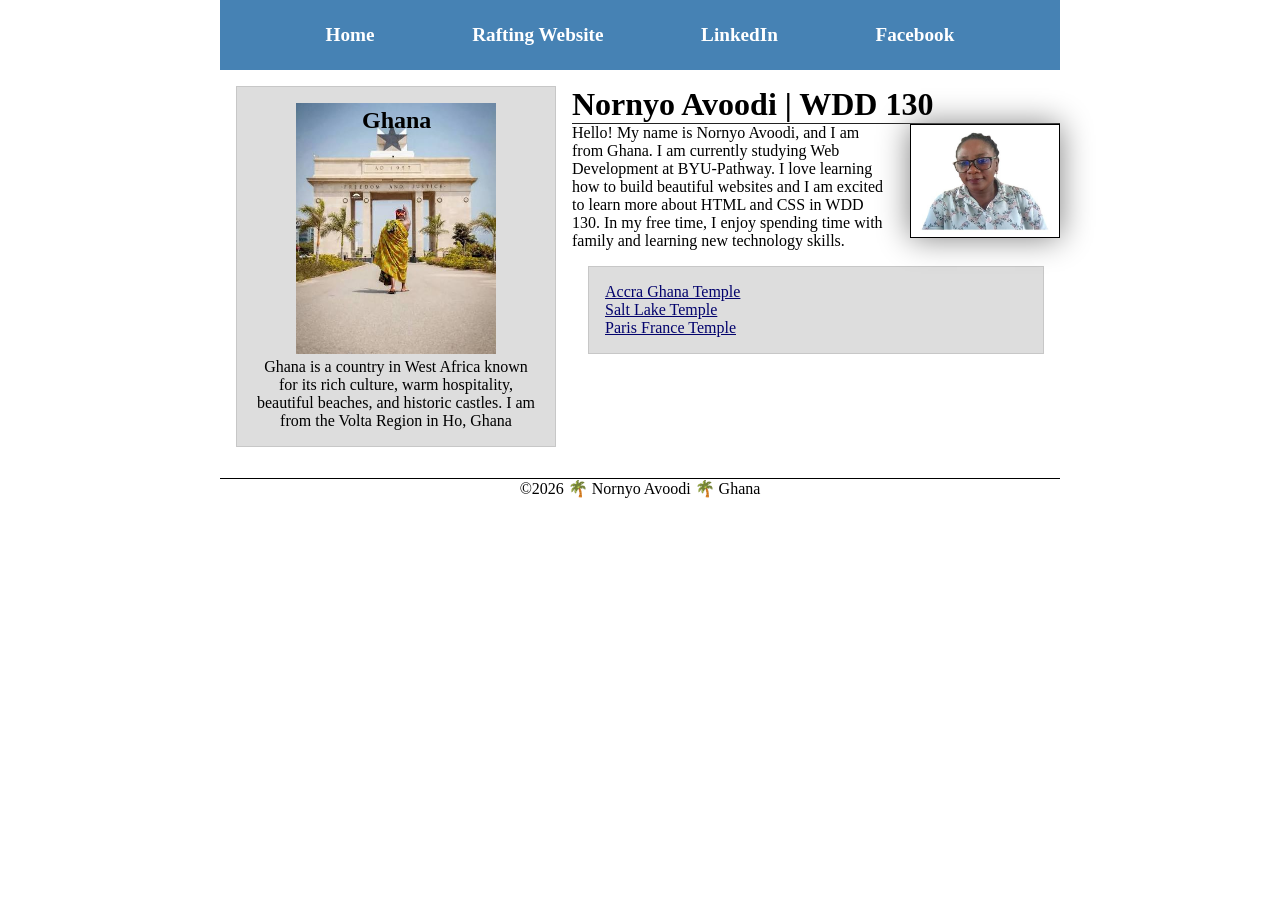
<file: index.html>
<!DOCTYPE html>
<html lang="en">

<head>
    <meta charset="UTF-8">
    <meta name="viewport" content="width=device-width, initial-scale=1.0">
    <title>Nornyo Avoodi | WDD 130</title>
    <meta name="description" content="Nornyo Avoodi's home page for WDD 130 Web Fundamentals at BYU-Pathway. Learn about Nornyo Avoodi from Ghana studying Web Development.">
    <meta name="author" content="Nornyo Avoodi">
    <link rel="stylesheet" href="styles/styles.css">
</head>

<body>
    <header>
        <nav>
            <a href="#">Home</a>
            <a href="wwr/">Rafting Website</a>
            <a href="https://linkedin.com">LinkedIn</a>
            <a href="https://facebook.com">Facebook</a>
        </nav>
    </header>
    <div class="grid">

        <main>
            <h1>Nornyo Avoodi | WDD 130</h1>
            <img src="images/profile.jpg" alt="Hello, my name is Nornyo Avoodi" width="200">
            <p>Hello! My name is Nornyo Avoodi, and I am from Ghana. I am currently studying Web Development at BYU-Pathway. I love learning how to build beautiful websites and I am excited to learn more about HTML and CSS in WDD 130. In my free time, I enjoy spending time with family and learning new technology skills.</p>
            <ul class="box">
                <li><a href="https://www.churchofjesuschrist.org/temples/details/accra-ghana-temple" target="_blank" rel="noopener">Accra Ghana Temple</a></li>
                <li><a href="https://www.churchofjesuschrist.org/temples/details/salt-lake-temple" target="_blank" rel="noopener">Salt Lake Temple</a></li>
                <li><a href="https://www.churchofjesuschrist.org/temples/details/paris-france-temple" target="_blank" rel="noopener">Paris France Temple</a></li>
            </ul>

        </main>
        <aside class="box">
            <h2>Ghana</h2>
            <img src="images/ghana-accra.jpg" alt="blackstar square in Accra, Ghana">
            <p>Ghana is a country in West Africa known for its rich culture, warm hospitality, beautiful beaches, and historic castles. I am from the Volta Region in Ho, Ghana</p>
        </aside>
    </div>
    <footer>
        <p>&copy;2026 🌴 Nornyo Avoodi 🌴 Ghana</p>

    </footer>

</body>

</html>
</file>
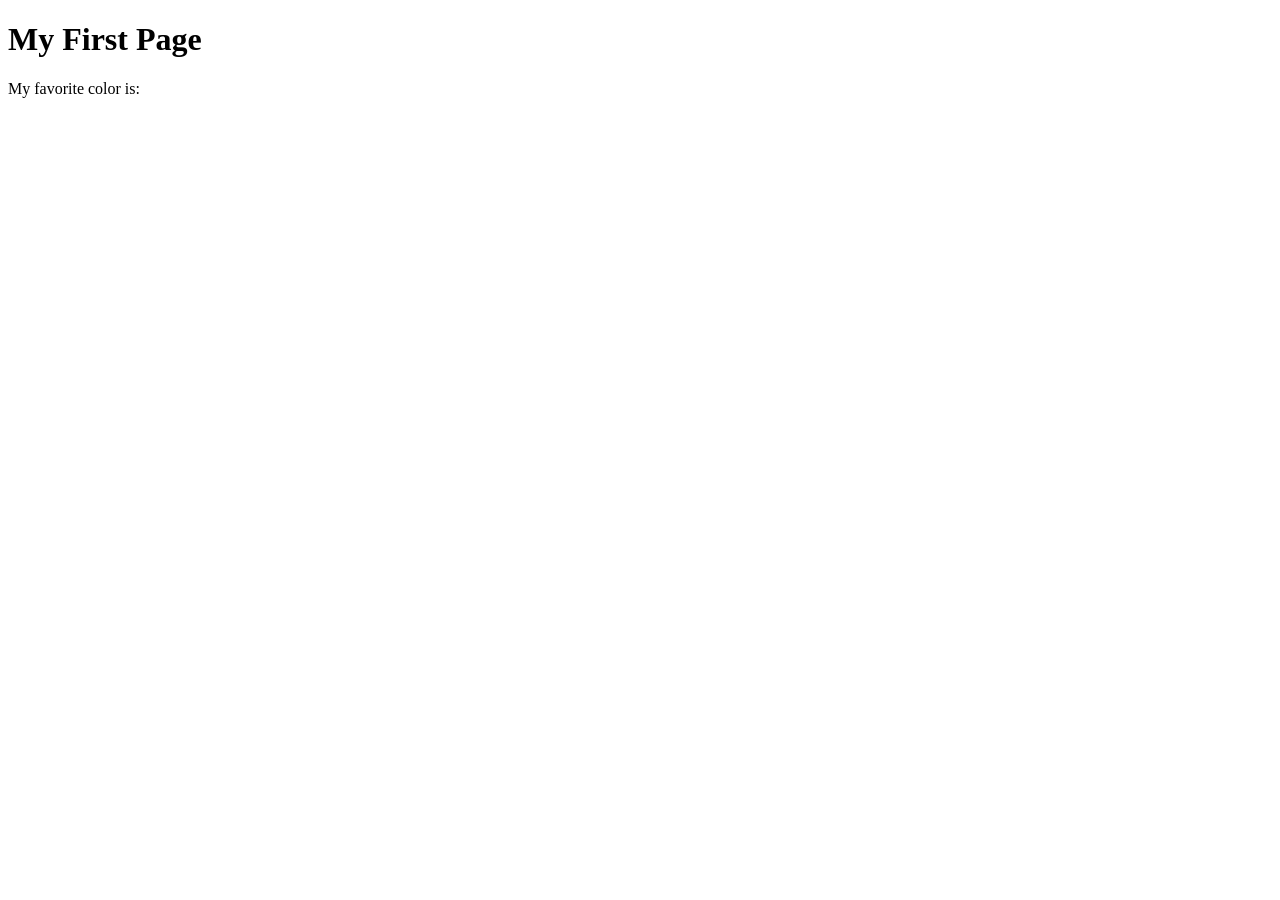
<file: week01/first-page.html>
<!DOCTYPE html>
<html lang="en">

<head>
    <meta charset="UTF-8">
    <meta name="viewport" content="width=device-width, initial-scale=1.0">
    <title>My First Page</title>
</head>

<body>
    <h1>My First Page</h1>
    <p>My favorite color is: </p>
</body>

</html>
</file>
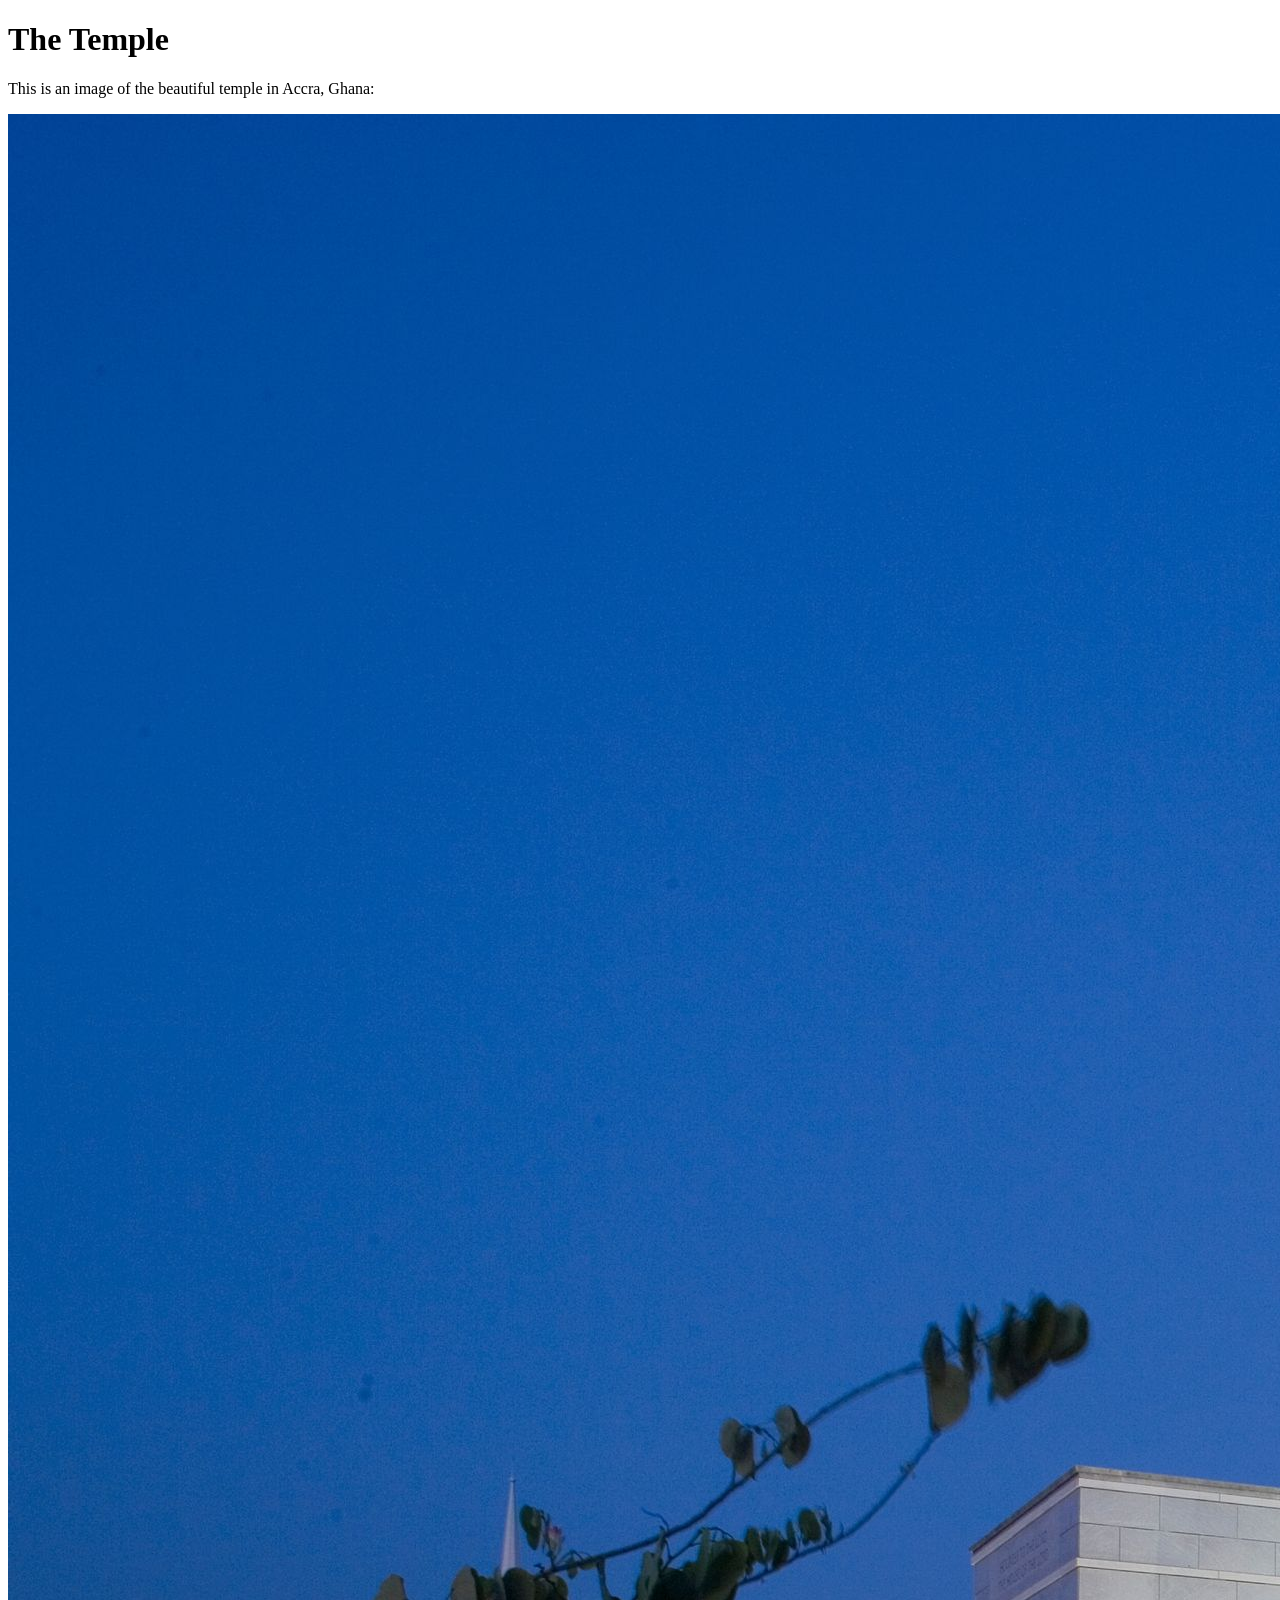
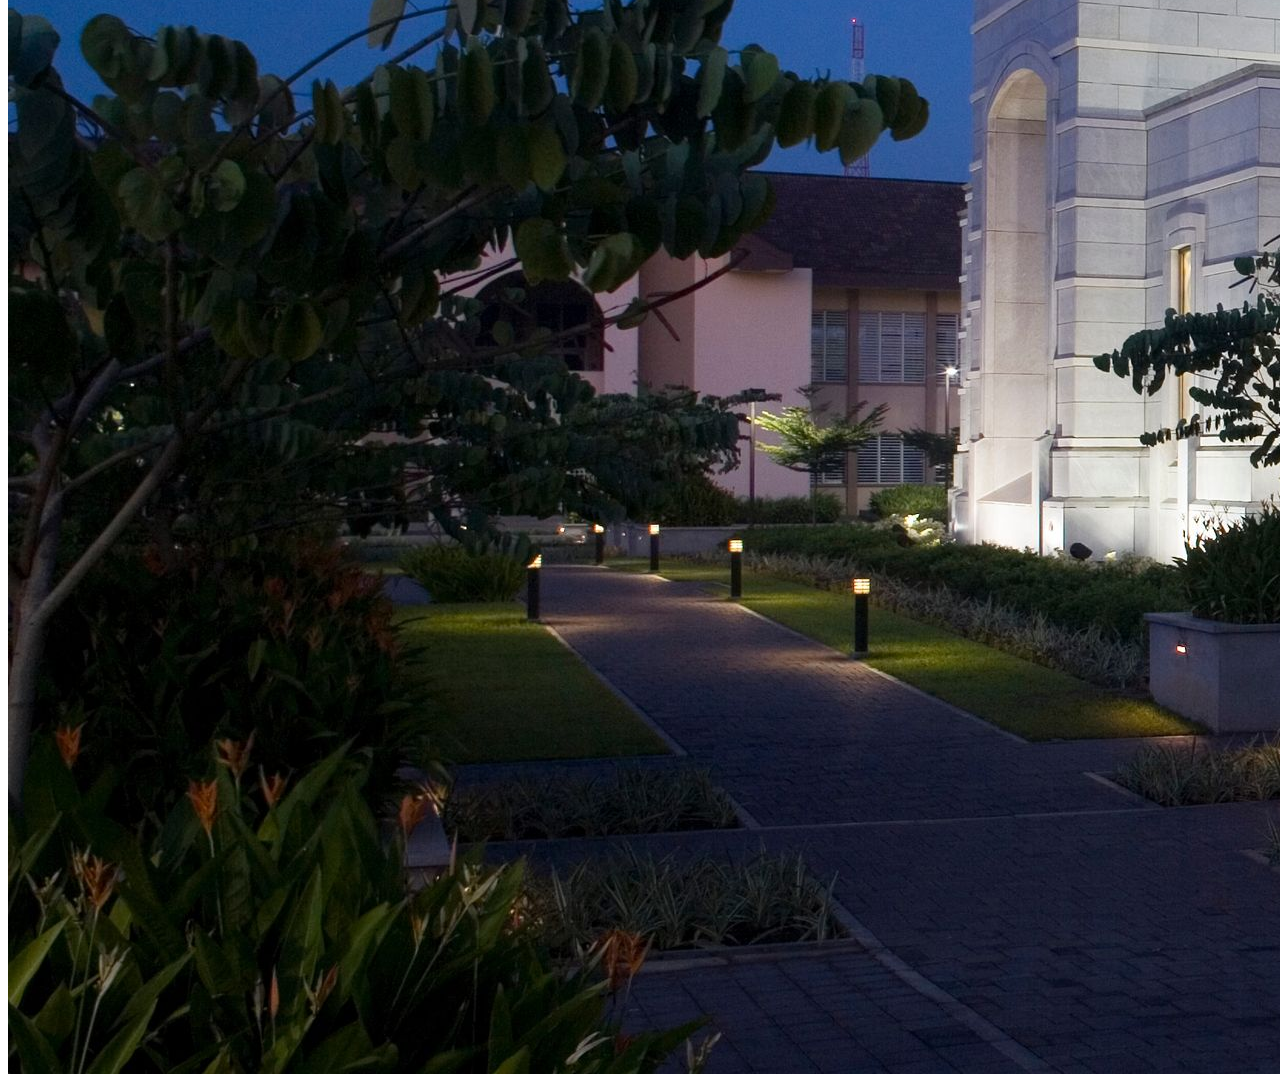
<file: week01/images.html>
<!DOCTYPE html>
<html lang="en">

<head>
    <meta charset="UTF-8">
    <meta name="viewport" content="width=device-width, initial-scale=1.0">
    <title>Temple Image</title>
</head>

<body>
    <h1>The Temple</h1>
    <p>This is an image of the beautiful temple in Accra, Ghana:</p>
    <img src="images/temple-large.jpeg" alt="The Accra Ghana Temple">

</body>

</html>
</file>
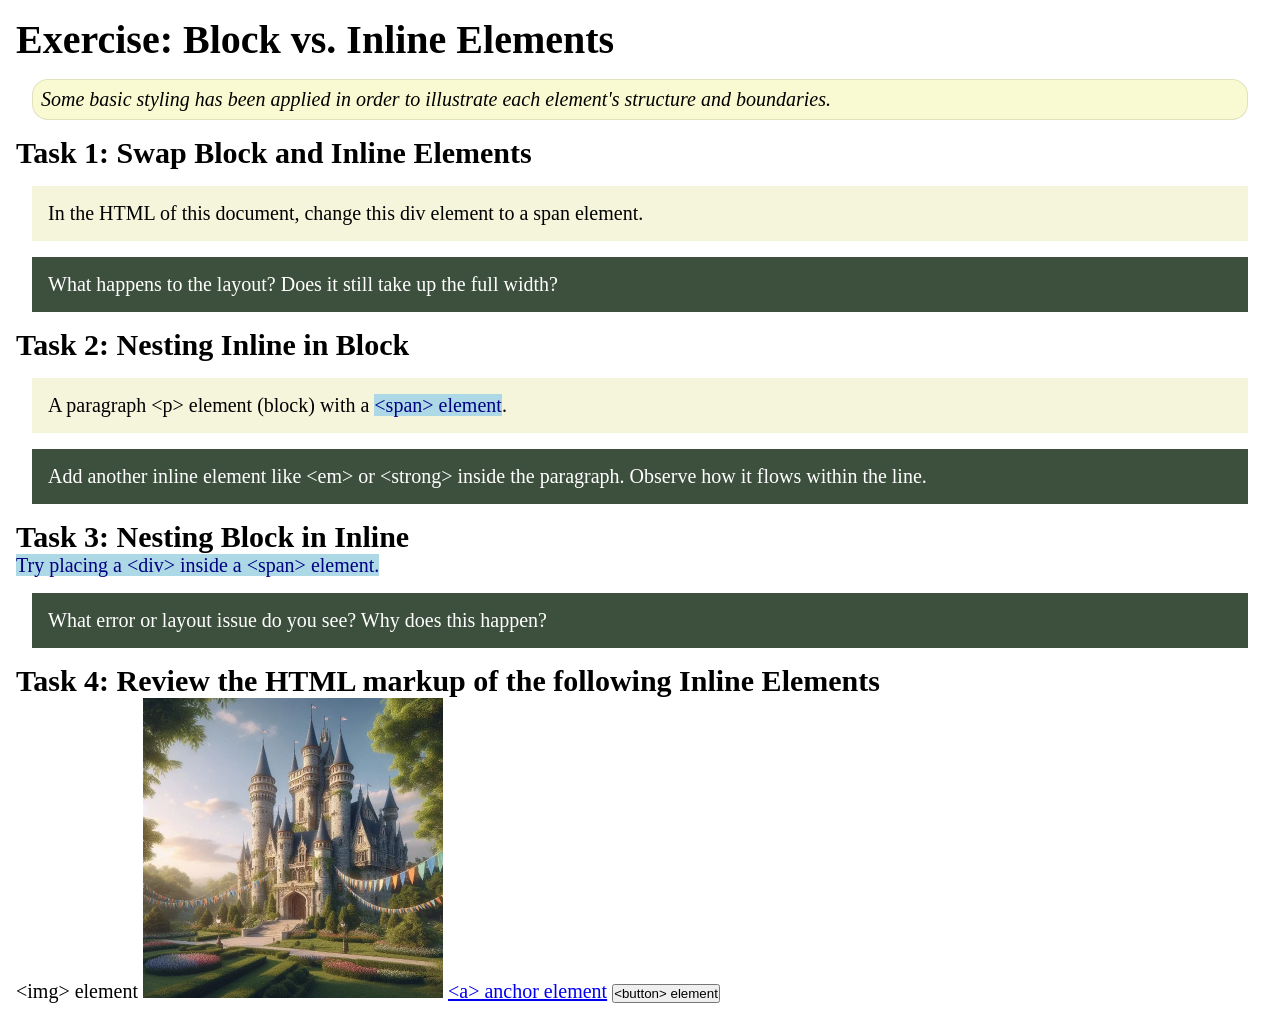
<file: week02/block-vs-inline.html>
<!DOCTYPE html>
<html lang="en">

<head>
    <meta charset="UTF-8">
    <meta name="viewport" content="width=device-width, initial-scale=1.0">
    <title>Exercise: Block vs. Inline Elements</title>
    <link rel="stylesheet" href="styles/block-vs-inline.css">
</head>

<body>
    <main>
        <h1>Exercise: Block vs. Inline Elements</h1>
        <p class="note">Some basic styling has been applied in order to illustrate each element's structure and boundaries.</p>

        <h2>Task 1: Swap Block and Inline Elements</h2>
        <div>In the HTML of this document, change this div element to a span element.</div>

        <p class="question">What happens to the layout? Does it still take up the full width?</p>

        <h2>Task 2: Nesting Inline in Block</h2>
        <p>A paragraph &lt;p&gt; element (block) with a <span>&lt;span&gt; element</span>.</p>
        <p class="question">Add another inline element like &lt;em&gt; or &lt;strong&gt; inside the paragraph. Observe how it flows within the line.</p>

        <h2>Task 3: Nesting Block in Inline</h2>
        <span>Try placing a &lt;div&gt; inside a &lt;span&gt; element.</span>
        <p class="question">What error or layout issue do you see? Why does this happen?</p>

        <h2>Task 4: Review the HTML markup of the following Inline Elements</h2>
        &lt;img&gt; element
        <img src="images/castle.webp" alt="placeholder image (images are inline)" width="300" height="300">
        <a href="https://churchofjesuschrist.org">&lt;a&gt; anchor element</a>
        <button type="button">&lt;button&gt; element</button>
    </main>
</body>

</html>
</file>
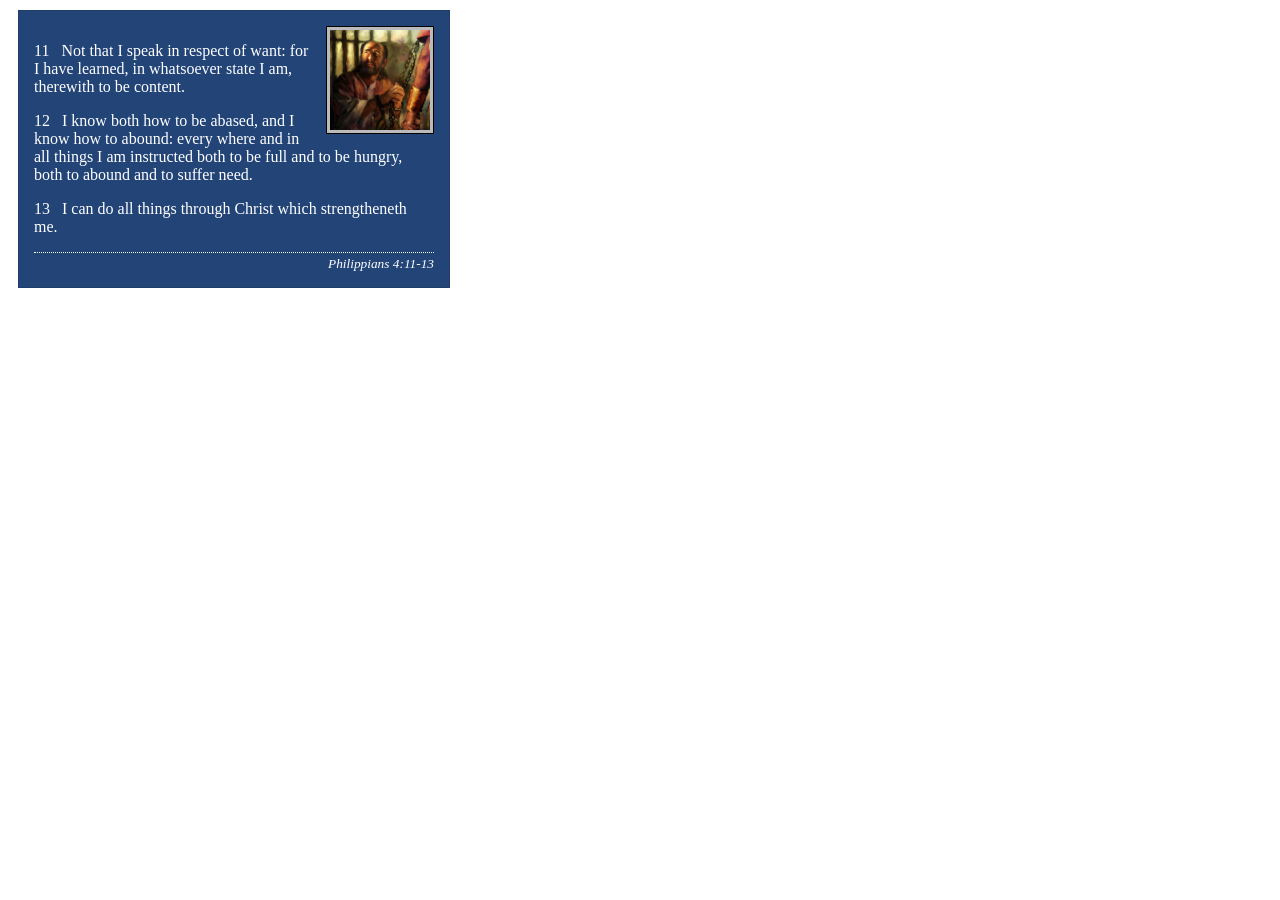
<file: week02/box-model-solution.html>
<!DOCTYPE html>
<html lang="en">

<head>
    <meta charset="UTF-8">
    <meta name="viewport" content="width=device-width, initial-scale=1.0">
    <title>Box Model Activity</title>
    <link rel="stylesheet" href="styles/box-model-solution.css">
</head>

<body>
    <main>
        <div class="callout">
            <img src="images/apostle-paul-imprisoned.webp" alt="Paul the Apostle - Imprisoned in Rome" width="200" height="200">
            <blockquote>
                <p>11 &nbsp; Not that I speak in respect of want: for I have learned, in whatsoever state I am, therewith to be content.</p>
                <p>12 &nbsp; I know both how to be abased, and I know how to abound: every where and in all things I am instructed both to be full and to be hungry, both to abound and to suffer need.</p>
                <p>13 &nbsp; I can do all things through Christ which strengtheneth me.</p>
            </blockquote>
            <cite>Philippians 4:11-13</cite>
        </div>
    </main>
</body>

</html>
</file>
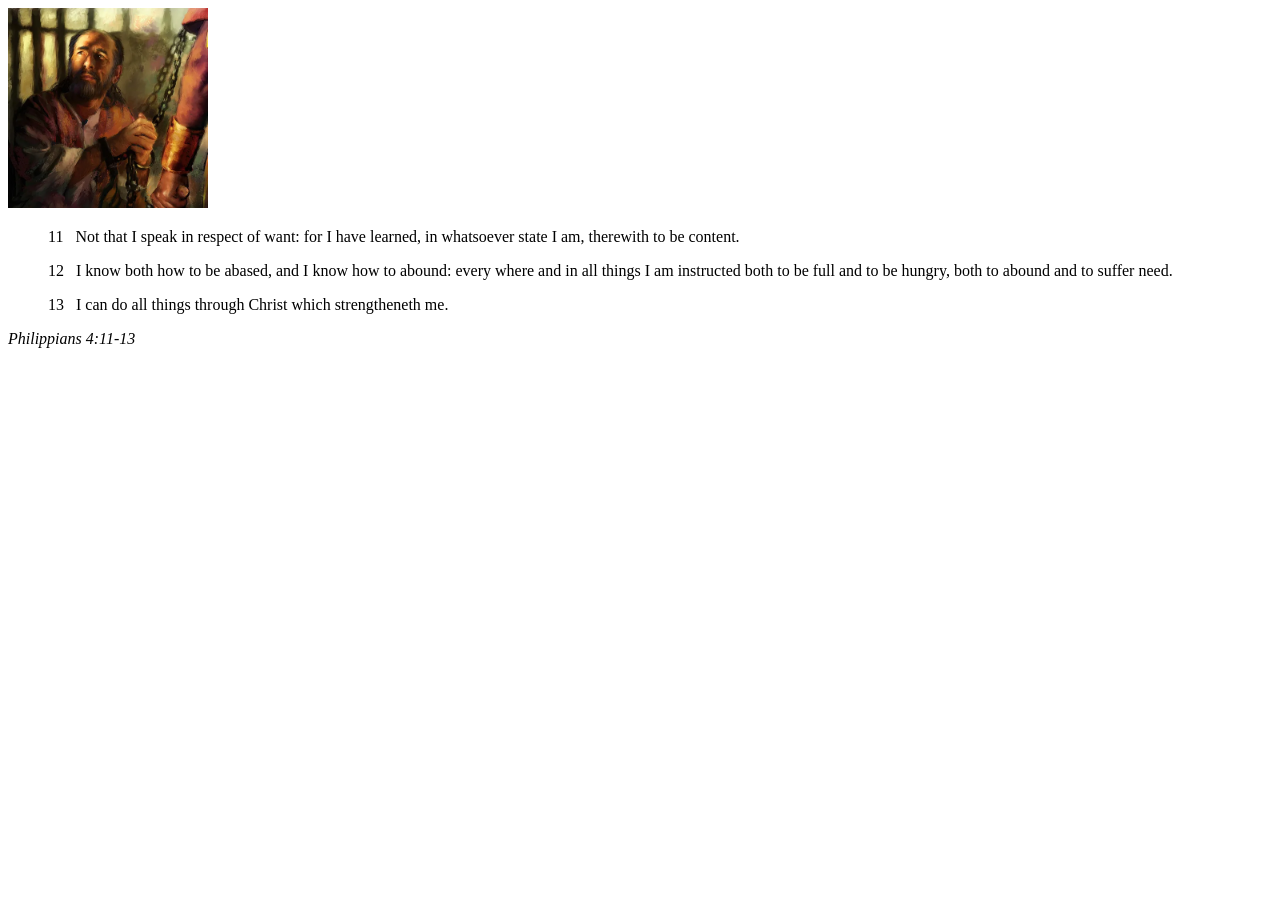
<file: week02/box-model.html>
<!DOCTYPE html>
<html lang="en">

<head>
    <meta charset="UTF-8">
    <meta name="viewport" content="width=device-width, initial-scale=1.0">
    <title>Box Model Activity</title>
</head>

<body>
    <main>
        <div class="callout">
            <img src="images/apostle-paul-imprisoned.webp" alt="Paul the Apostle - Imprisoned in Rome" width="200" height="200">
            <blockquote>
                <p>11 &nbsp; Not that I speak in respect of want: for I have learned, in whatsoever state I am, therewith to be content.</p>
                <p>12 &nbsp; I know both how to be abased, and I know how to abound: every where and in all things I am instructed both to be full and to be hungry, both to abound and to suffer need.</p>
                <p>13 &nbsp; I can do all things through Christ which strengtheneth me.</p>
            </blockquote>
            <cite>Philippians 4:11-13</cite>
        </div>
    </main>
</body>

</html>
</file>
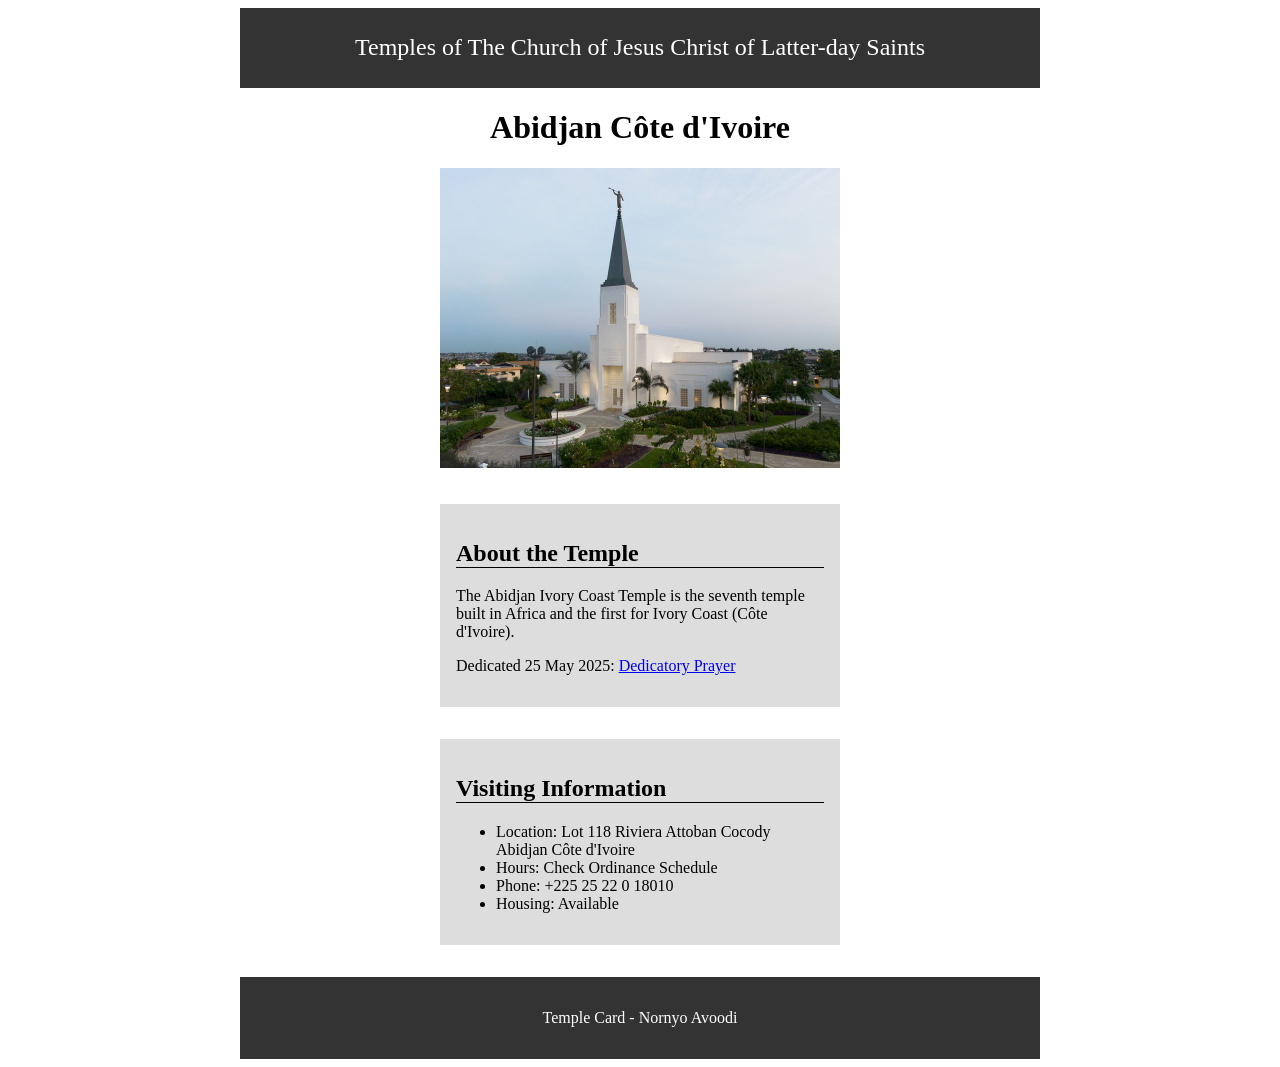
<file: week02/temple.html>
<!DOCTYPE html>
<html lang="en">

<head>
    <meta charset="UTF-8">
    <meta name="viewport" content="width=device-width, initial-scale=1.0">
    <title>Temple Card - Abidjan Côte d'Ivoire</title>
    <link rel="stylesheet" href="styles/temple.css">
</head>

<body>
    <header>
        <p>Temples of The Church of Jesus Christ of Latter-day Saints</p>
    </header>
    <main>
        <h1>Abidjan Côte d'Ivoire</h1>
        <picture>
            <img src="images/abidjan-ivory-coast.jpeg" alt="Abidjan Côte d'Ivoire Temple">
        </picture>
        <section>
            <h2>About the Temple</h2>
            <p>The Abidjan Ivory Coast Temple is the seventh temple built in Africa and the first for Ivory Coast (Côte d'Ivoire).</p>
            <p>Dedicated 25 May 2025: <a href="https://www.churchofjesuschrist.org/temples/dedicatory-prayer/abidjan-ivory-coast-temple/2025-05-25?lang=eng" target="_blank" rel="noopener noreferrer">Dedicatory Prayer</a></p>
        </section>
        <section>
            <h2>Visiting Information</h2>
            <ul>
                <li>Location: Lot 118 Riviera Attoban Cocody Abidjan Côte d'Ivoire</li>
                <li>Hours: Check Ordinance Schedule</li>
                <li>Phone: +225 25 22 0 18010</li>
                <li>Housing: Available</li>
            </ul>
        </section>
    </main>
    <footer>
        <p>Temple Card - Nornyo Avoodi</p>
    </footer>
</body>

</html>
</file>
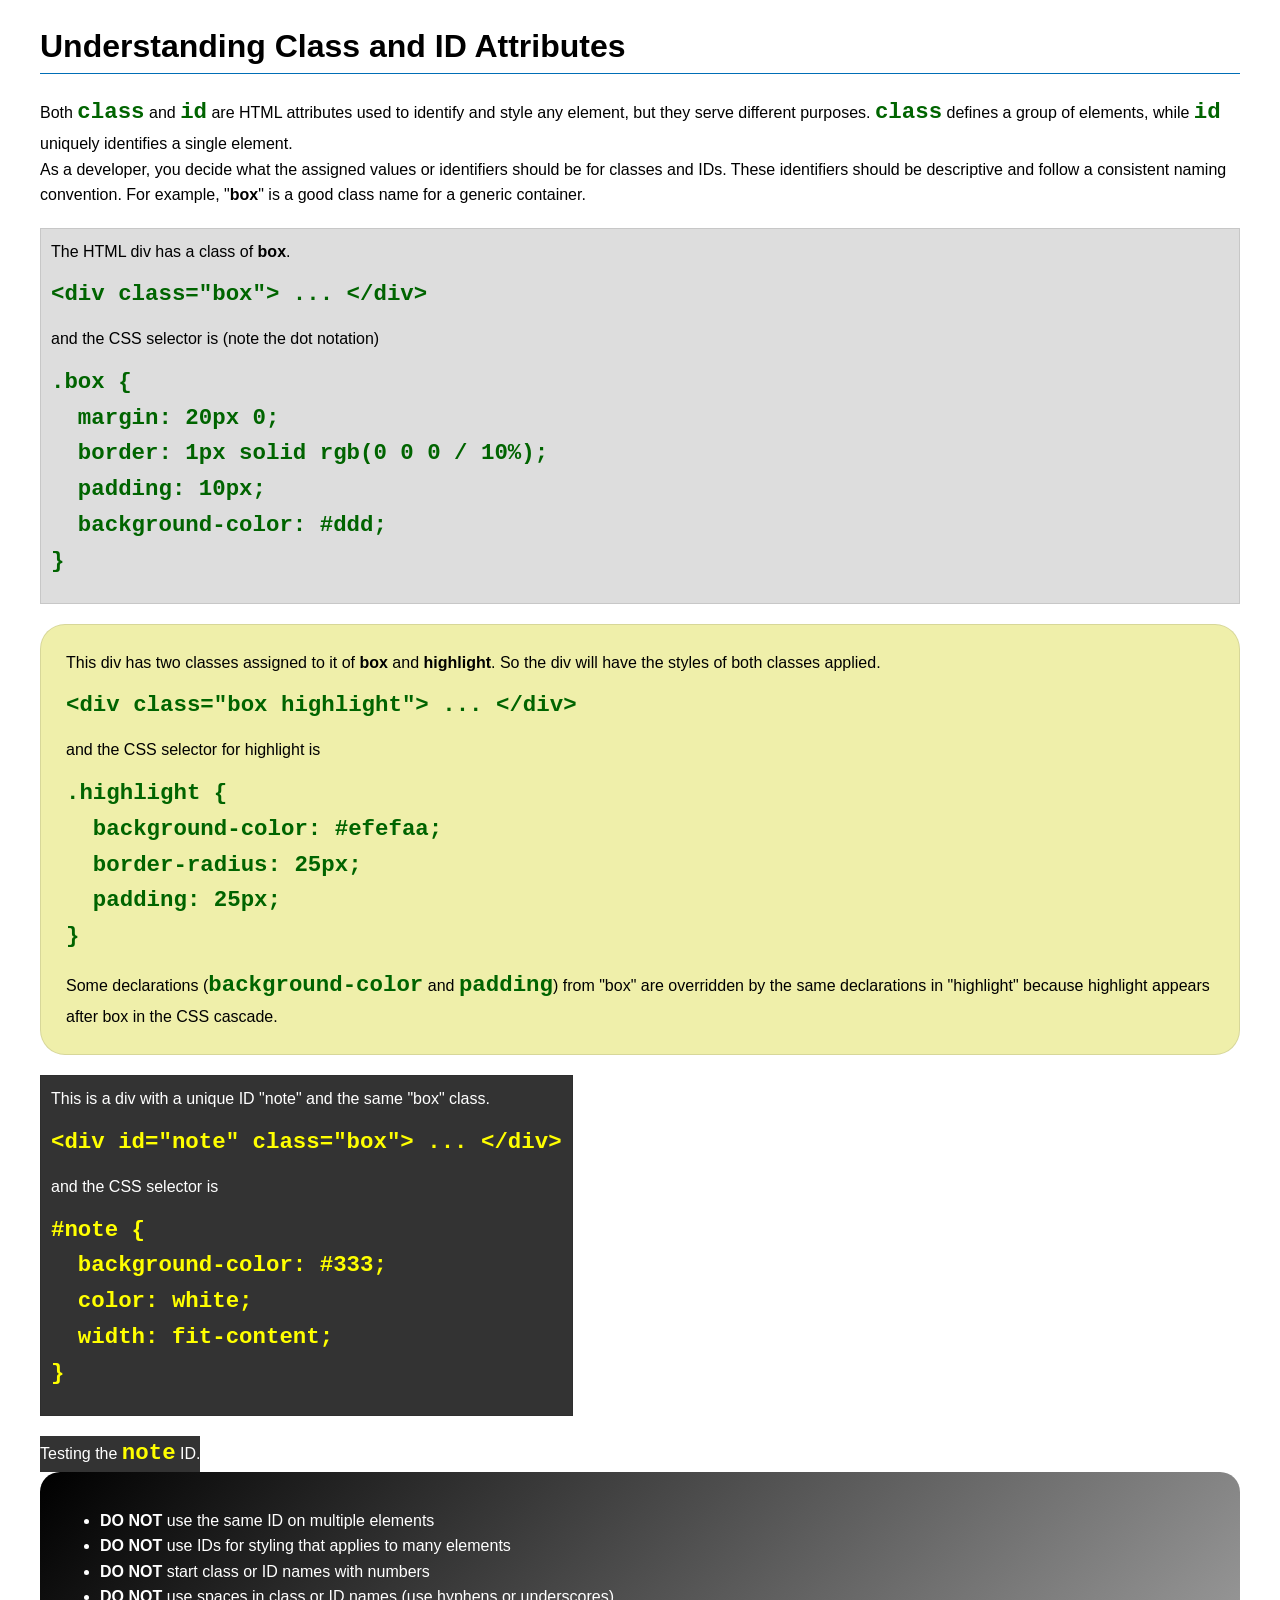
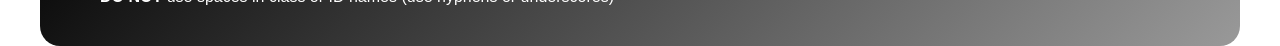
<file: week03/class-and-id.html>
<!DOCTYPE html>
<html lang="en">

<head>
    <meta charset="UTF-8">
    <meta name="viewport" content="width=device-width, initial-scale=1.0">
    <title>Class vs ID Attributes</title>
    <link rel="stylesheet" href="styles/class-and-id.css">
</head>

<body>
    <h1>Understanding Class and ID Attributes</h1>
    <p>Both <code>class</code> and <code>id</code> are HTML attributes used to identify and style any element, but they serve different purposes. <code>class</code> defines a group of elements, while <code>id</code> uniquely identifies a single element.</p>
    <p>As a developer, you decide what the assigned values or identifiers should be for classes and IDs. These identifiers should be descriptive and follow a consistent naming convention. For example, "<strong>box</strong>" is a good class name for a generic container.</p>
    <div class="box">
        <p>The HTML div has a class of <strong>box</strong>.</p>
        <pre><code class="html">&lt;div class="box"&gt; ... &lt;/div&gt;</code></pre>
        and the CSS selector is (note the dot notation)
        <pre><code class="css">.box {
  margin: 20px 0;
  border: 1px solid rgb(0 0 0 / 10%);
  padding: 10px;
  background-color: #ddd; 
}</code></pre>
    </div>

    <div class="box highlight">
        <p>This div has two classes assigned to it of <strong>box</strong> and <strong>highlight</strong>. So the div will have the styles of both classes applied.</p>
        <pre><code class="html">&lt;div class="box highlight"&gt; ... &lt;/div&gt;</code></pre>
        and the CSS selector for highlight is
        <pre><code class="css">.highlight {
  background-color: #efefaa;
  border-radius: 25px;
  padding: 25px;
}</code></pre>
        <p>Some declarations (<code>background-color</code> and <code>padding</code>) from "box" are overridden by the same declarations in "highlight" because highlight appears after box in the CSS cascade.</p>
    </div>

    <div id="note" class="box">
        <p>This is a div with a unique ID "note" and the same "box" class.</p>
        <pre><code class="html">&lt;div id="note" class="box"&gt; ... &lt;/div&gt;</code></pre>
        and the CSS selector is
        <pre><code class="css">#note {
  background-color: #333;
  color: white;
  width: fit-content;
}</code></pre>
    </div>

    <div id="note">
        <p>Testing the <code>note</code> ID.</p>
    </div>

    <section id="best-practice">
        <ul>
            <li><strong>DO NOT</strong> use the same ID on multiple elements</li>
            <li><strong>DO NOT</strong> use IDs for styling that applies to many elements</li>
            <li><strong>DO NOT</strong> start class or ID names with numbers</li>
            <li><strong>DO NOT</strong> use spaces in class or ID names (use hyphens or underscores)</li>
        </ul>
    </section>

</body>

</html>
</file>
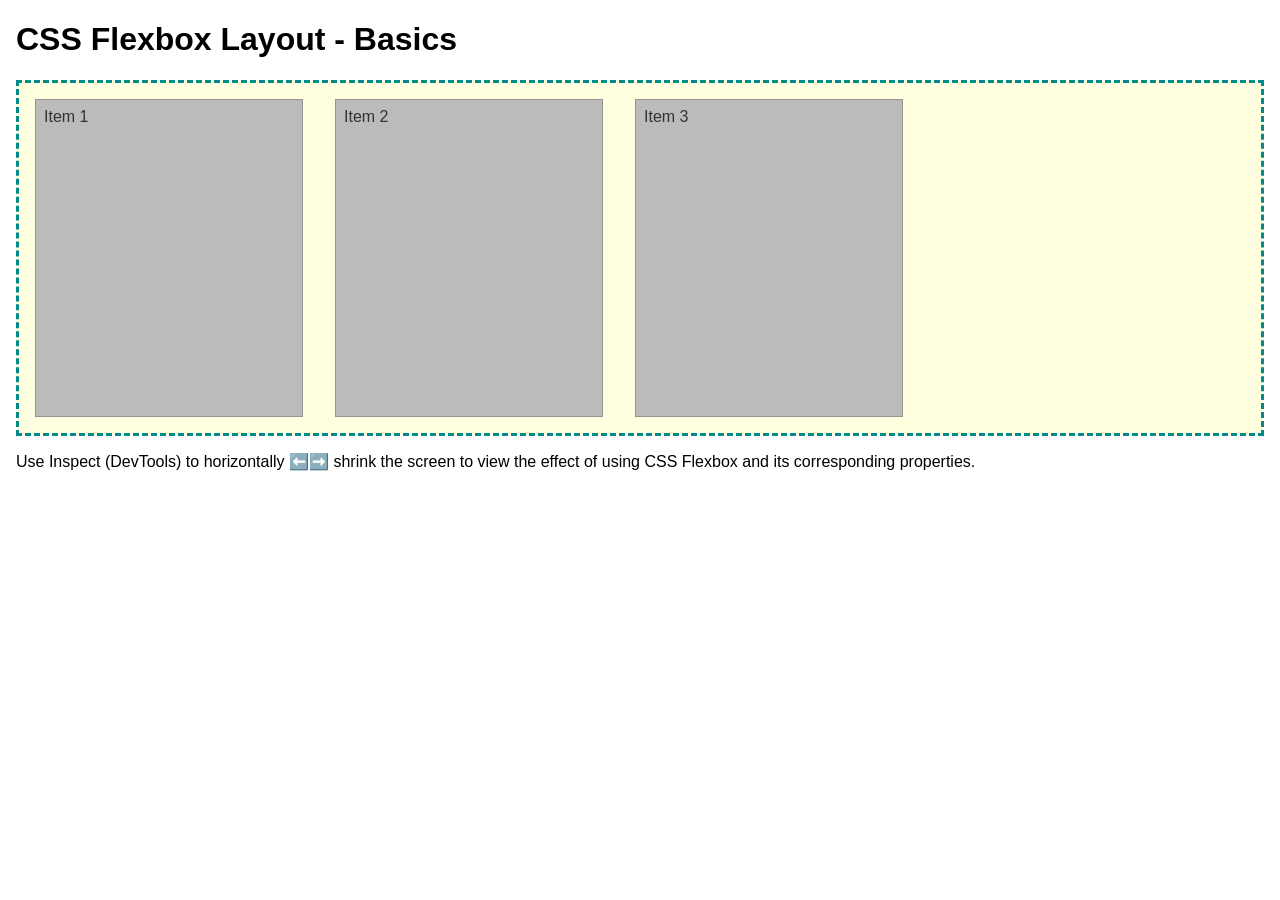
<file: week04/flexbox-layout.html>
<!DOCTYPE html>
<html lang="en">

<head>
    <meta charset="UTF-8">
    <meta name="viewport" content="width=device-width, initial-scale=1.0">
    <title>CSS Flexbox Layout - Basics</title>
    <link rel="stylesheet" href="styles/flexbox.css">
</head>

<body>
    <main>
        <h1>CSS Flexbox Layout - Basics</h1>
        <div class="flex-container">
            <div class="flex-item item1">Item 1</div>
            <div class="flex-item item2">Item 2</div>
            <div class="flex-item item3">Item 3</div>
        </div>
        <p>Use Inspect (DevTools) to horizontally ⬅️➡️ shrink the screen to view the effect of using CSS Flexbox and its corresponding properties.</p>
    </main>
</body>

</html>
</file>
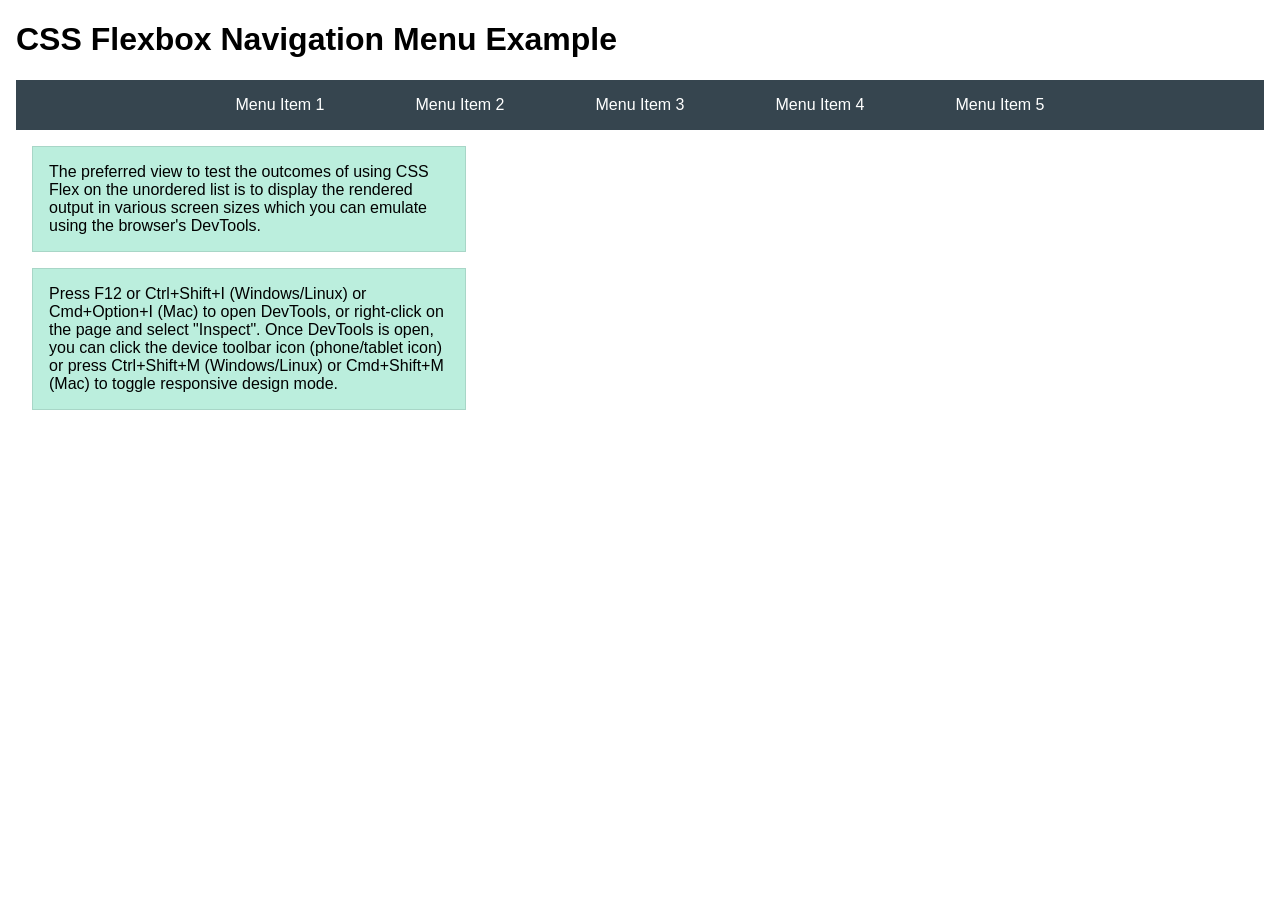
<file: week04/flexbox-menu.html>
<!DOCTYPE html>
<html lang="en">

<head>
    <meta charset="UTF-8">
    <meta name="viewport" content="width=device-width, initial-scale=1.0">
    <title>CSS Flexbox - Navigation Menu</title>
    <link rel="stylesheet" href="styles/flexbox-menu.css">
</head>

<body>
    <main>
        <h1>CSS Flexbox Navigation Menu Example</h1>
        <nav>
            <ul>
                <li><a href="#">Menu Item 1</a></li>
                <li><a href="#">Menu Item 2</a></li>
                <li><a href="#">Menu Item 3</a></li>
                <li><a href="#">Menu Item 4</a></li>
                <li><a href="#">Menu Item 5</a></li>
            </ul>
        </nav>
        <p>The preferred view to test the outcomes of using CSS Flex on the unordered list is to display the rendered output in various screen sizes which you can emulate using the browser's DevTools.</p>

        <p>Press F12 or Ctrl+Shift+I (Windows/Linux) or Cmd+Option+I (Mac) to open DevTools, or right-click on the page and select "Inspect". Once DevTools is open, you can click the device toolbar icon (phone/tablet icon) or press Ctrl+Shift+M (Windows/Linux) or Cmd+Shift+M (Mac) to toggle responsive design mode.</p>
    </main>
</body>

</html>
</file>
<file: styles/styles.css>
* {
    margin: 0;
    padding: 0;
    box-sizing: border-box;
}

a {
    color: rgb(3, 3, 109);
}

header,
.grid,
footer {
    max-width: 840px;
    margin: 0 auto;
}

nav {
    background-color: steelblue;
    padding: 1rem;
    display: flex;
    justify-content: space-evenly;
    align-items: center;
}

nav a {
    display: block;
    padding: 0.5rem;
    text-decoration: none;
    font-size: 1.2rem;
    font-weight: 700;
    color: #fff;
    /* shorthand for white */
    ;
}

main {
    max-width: 640px;
    grid-column: 2/3;
    margin: 1rem 0;
}

h1 {
    border-bottom: 1px solid #222;
}

aside {
    width: 20rem;
    margin: 1rem;
    border: 1px solid rgb(0 0 0 / 0.2);
    padding: 1rem;
    background-color: #eee;
    color: #333;
    text-align: center;
    position: relative;
    grid-column: 1/2;
    grid-row: 1/2;
}

aside img {
    width: 200px;
    height: auto;
}

main img {
    width: 150px;
    height: auto;
    border: 1px solid black;
    padding: 2px;
    box-shadow: 0 0 30px grey;
    float: right;
    margin: 0 0 1rem 1rem;
}

p {
    padding: 0;
}

footer {
    margin-top: 15px;
    border-top: 1px solid #000;
    text-align: center;
}

ul {
    list-style: none;
    padding: 1rem;
}

/* Class Selectors */

.box {
    margin: 1rem;
    border: 1px solid rgb(0 0 0 / 0.1);
    padding: 1rem;
    background-color: #ddd;
    color: #000;
}

aside h2 {
    position: absolute;
    top: 20px;
    left: 125px;
}

.grid {
    display: grid;
    grid-template-columns: 20rem 1fr;
    gap: 2rem;

}
</file>
<file: week02/styles/block-vs-inline.css>
* {
    margin: 0;
    padding: 0;
}

body {
    font-size: 20px;
    margin: 1rem;
}

p,
div {
    background-color: beige;
    margin: 1rem;
    padding: 1rem;
}

span {
    color: navy;
    background-color: lightblue;
}

code {
    margin: 0;
    padding: 0;
    color: green;
    font-size: 1.2rem;
}

.note {
    font-style: italic;
    background-color: lightgoldenrodyellow;
    border-radius: 1rem;
    border: 1px solid rgb(0 0 0 / 10%);
    margin: 1rem;
    padding: .5rem;
}

.question {
    background-color: #3d503d;
    color: #fff;
}
</file>
<file: week02/styles/box-model-solution.css>
.callout {
    max-width: 400px;
    margin: 10px;
    border: 1px solid rgb(0 0 0 / 10%);
    padding: 15px;
    background-color: #247;
    color: #fff;
}

.callout img {
    float: right;
    margin: 0 0 10px 15px;
    border: 1px solid #000;
    padding: 3px;
    background-color: #bbb;
    width: 100px;
    height: auto;
}

blockquote {
    margin: 0;
}

cite {
    display: block;
    border-top: 1px dotted #fff;
    padding-top: 3px;
    text-align: right;
    font-size: smaller;
}
</file>
<file: week02/styles/temple.css>
* {
    box-sizing: border-box;
}

img {
    width: 100%;
    height: auto;
}

header,
main,
footer {
    max-width: 800px;
    margin: 0 auto;
}

header {
    background-color: #333333;
    color: white;
    padding: 0.1em;
    text-align: center;
    font-size: 1.5rem;
}

main {
    width: 400px;
    margin: 0 auto;
}

h1 {
    text-align: center;
}

section {
    margin: 2em 0;
    background-color: #dddddd;
    padding: 1rem;
}

section h2 {
    text-align: left;
    border-bottom: solid #000 1px;
}

footer {
    background-color: #333333;
    padding: 1em;
    text-align: center;
    color: #fff;
}
</file>
<file: week03/styles/class-and-id.css>
body {
    font-family: Arial, sans-serif;
    line-height: 1.6;
    margin: 0;
    padding: 0 40px;
}

h1 {
    border-bottom: 1px solid rgb(0 110 182);
    padding-bottom: 0;
}

p {
    margin: 0;
}

code {
    color: darkgreen;
    font-weight: 700;
    font-size: 1.4rem;
}

/* Class examples - can be reused */
.box {
    margin: 20px 0;
    border: 1px solid rgb(0 0 0 / 10%);
    padding: 10px;
    background-color: #ddd;
    /* this is shorthand for #dddddd */
}

.highlight {
    background-color: #efefaa;
    border-radius: 25px;
    padding: 25px;
}

/* ID examples - should be unique */

#note {
    background-color: #333;
    color: white;
    width: fit-content;
}

#note code {
    color: yellow;
}

#best-practice {
    background: linear-gradient(135deg, #000 0%, #999 100%);
    color: white;
    border-radius: 20px;
    padding: 20px;
}
</file>
<file: week04/styles/flexbox.css>
body {
    font-family: Helvetica, Arial, sans-serif;
    margin: 1rem;
}

.flex-container {
    border: 3px dashed darkcyan;
    background-color: lightyellow;
    display: flex;
    flex-wrap: wrap;
}

.flex-item {
    width: 250px;
    margin: 1rem;
    border: 1px solid rgb(0 0 0 / 20%);
    padding: 0.5rem;
    background-color: #bbb;
    color: #333;
}

.item1 {
    min-height: 100px;
}

.item2 {
    min-height: 200px;
}

.item3 {
    min-height: 300px;
}
</file>
<file: week04/styles/flexbox-menu.css>
body {
    font-family: Helvetica, Arial, sans-serif;
    margin: 1rem;
}

nav {
    background-color: #36454f;
}

nav ul {
    list-style-type: none;
    display: flex;
    flex-wrap: wrap;
    max-width: 900px;
    margin: 0 auto;
    padding: 0;
    justify-content: space-around;
    align-items: center;
}

nav a {
    display: block;
    color: #fff;
    text-align: center;
    padding: 1rem;
    text-decoration: none;
}

p {
    margin: 1rem;
    border: 1px solid rgb(0 0 0 / 10%);
    padding: 1rem;
    background-color: #bed;
    max-width: 400px;
}
</file>
